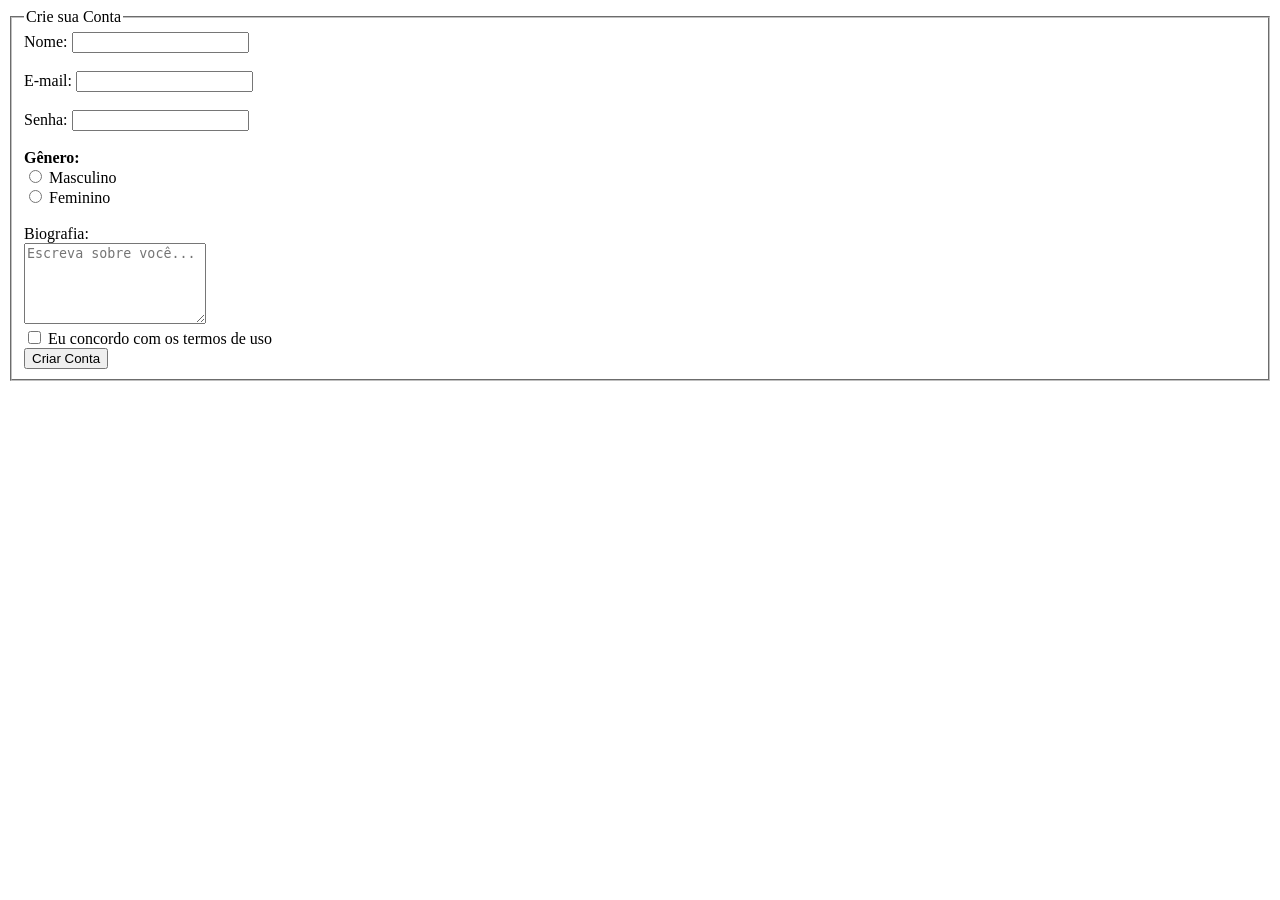
<file: primeirobi/atv2/index.html>
<!DOCTYPE html>
<html lang="en">
<head>
    <meta charset="UTF-8">
    <meta name="viewport" content="width=device-width, initial-scale=1.0">
    <title>Atividade - Criação de Conta</title>
</head>
<body>

    <form action="#" method="post">
        <fieldset>
            <legend>Crie sua Conta</legend> 

                <label for="nome">Nome:</label>
                <input type="text" id="nome" name="nome"><br><br>
            
                <label for="email">E-mail:</label>
                <input type="email" id="email" required><br><br>

                <label for="senha">Senha:</label>
                <input type="password" id="senha" name="senha" minlength="8" required><br><br>

                <Strong>Gênero:</Strong><br>
                <input type="radio" name="" id="masculino" nome="genero" value="masculino">
                <label for="masculino">Masculino</label><br>
                <input type="radio" name="" id="feminino" nome="genero" value="feminino">
                <label for="masculino">Feminino</label><br><br>

                <label for="biografia">Biografia:</label><br>
                <textarea name="biografia" id="biografia" rows="5" placeholder="Escreva sobre você..."></textarea><br>

                <input type="checkbox" id="termos" name="termos" required>
                <label for="termos"> Eu concordo com os termos de uso</label><br>

                <button type="submit">Criar Conta</button>
                
        </fieldset>
    </form>
    
</body>
</html>
</file>
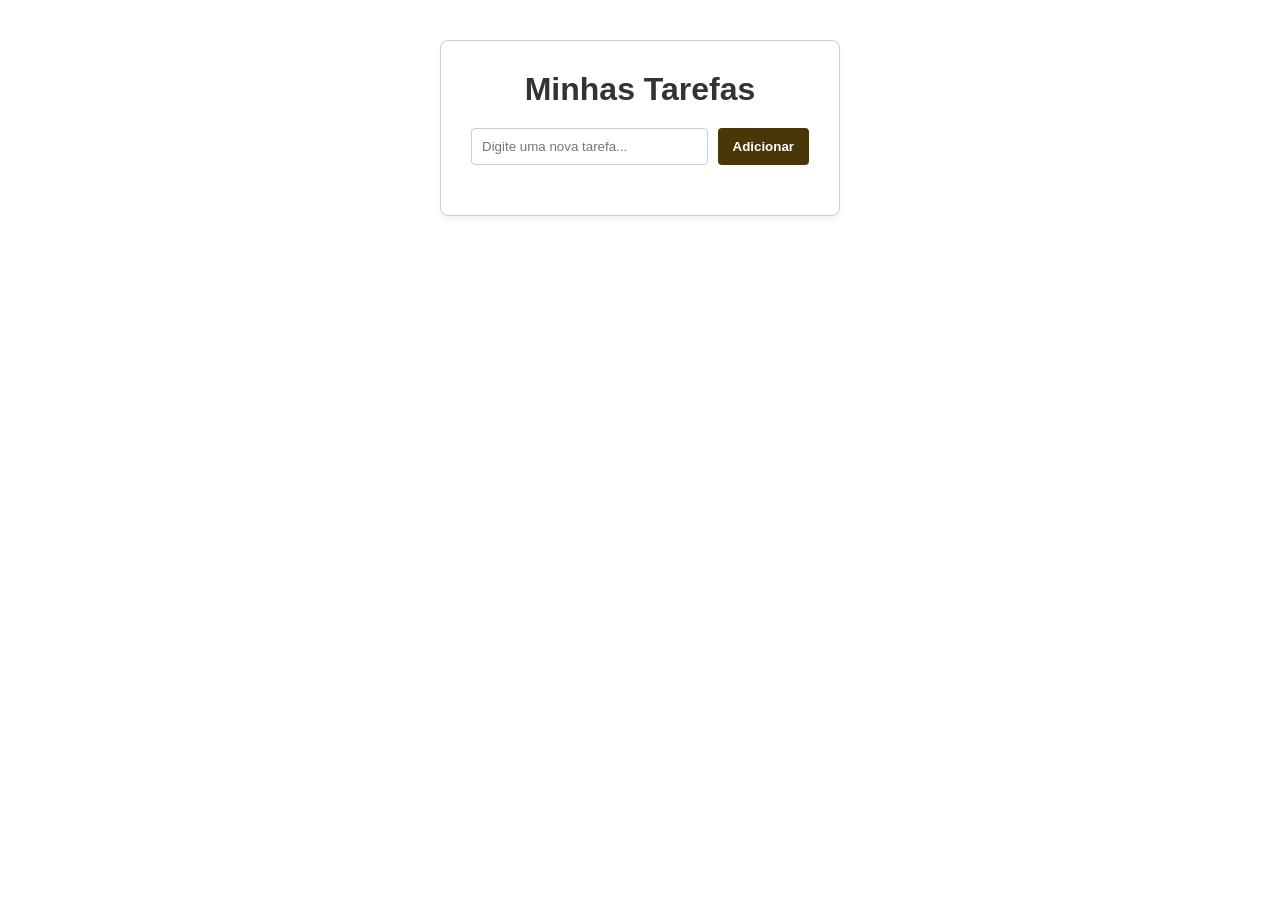
<file: primeirobi/atv6/index.html>
<!DOCTYPE html>
<html lang="pt-BR">
<head>
  <meta charset="UTF-8">
  <meta name="viewport" content="width=device-width, initial-scale=1.0">
  <title>Lista de Tarefas</title>
  <link rel="stylesheet" href="style.css">
</head>
<body>

  <main class="container">
    <h1>Minhas Tarefas</h1>
    
    <div class="input-group">
      <input type="text" id="inputTarefa" placeholder="Digite uma nova tarefa...">
      <button id="btnAdicionar">Adicionar</button>
    </div>

    <ul id="listaTarefas">
      </ul>
  </main>

  <script src="script.js"></script>
</body>
</html>
</file>
<file: primeirobi/atv6/style.css>
* {
  box-sizing: border-box;
  margin: 0;
  padding: 0;
}

body {
  font-family: Arial, sans-serif;
  background-color: #ffffff;
  display: flex;
  justify-content: center;
  padding: 40px 20px;
}

.container {
  background-color: #ffffff;
  padding: 30px;
  border-radius: 8px;
  border: 1px solid #cccccc;
  width: 100%;
  max-width: 400px;
  box-shadow: 0 4px 6px rgba(0,0,0,0.05);
}

h1 {
  text-align: center;
  margin-bottom: 20px;
  color: #333;
}

.input-group {
  display: flex;
  gap: 10px;
  margin-bottom: 20px;
}

input {
  flex: 1;
  padding: 10px;
  border: 1px solid #ccc;
  border-radius: 4px;
}

button {
  padding: 10px 15px;
  background-color: #493707;
  color: white;
  border: none;
  border-radius: 4px;
  cursor: pointer;
  font-weight: bold;
}

button:hover {
  background-color: #b4986f;
}

ul {
  list-style: none;
}

li {
  background-color: #e2e8f0;
  padding: 12px;
  margin-bottom: 8px;
  border-radius: 4px;
  cursor: pointer;
  transition: background-color 0.2s;
}

li:hover {
  background-color: #cbd5e0;
  text-decoration: line-through;
  color: #a0aec0;
}
</file>
